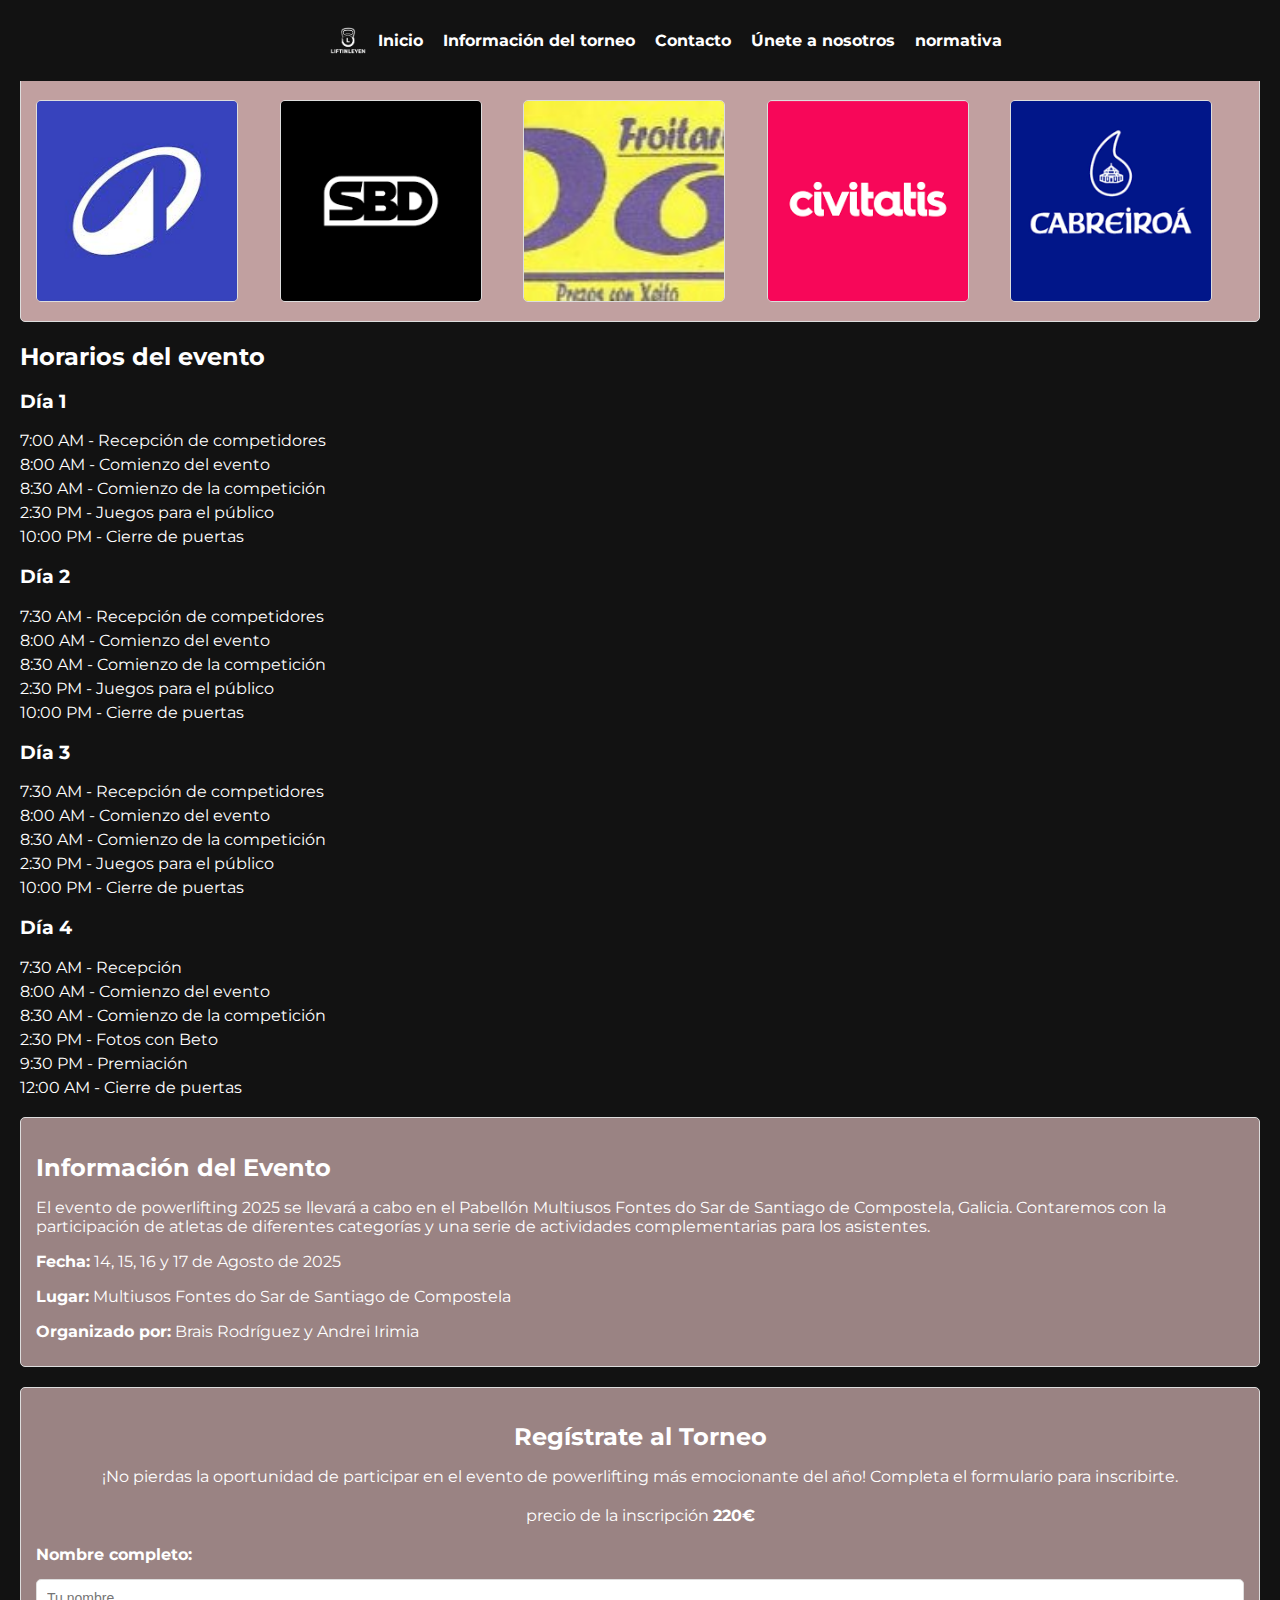
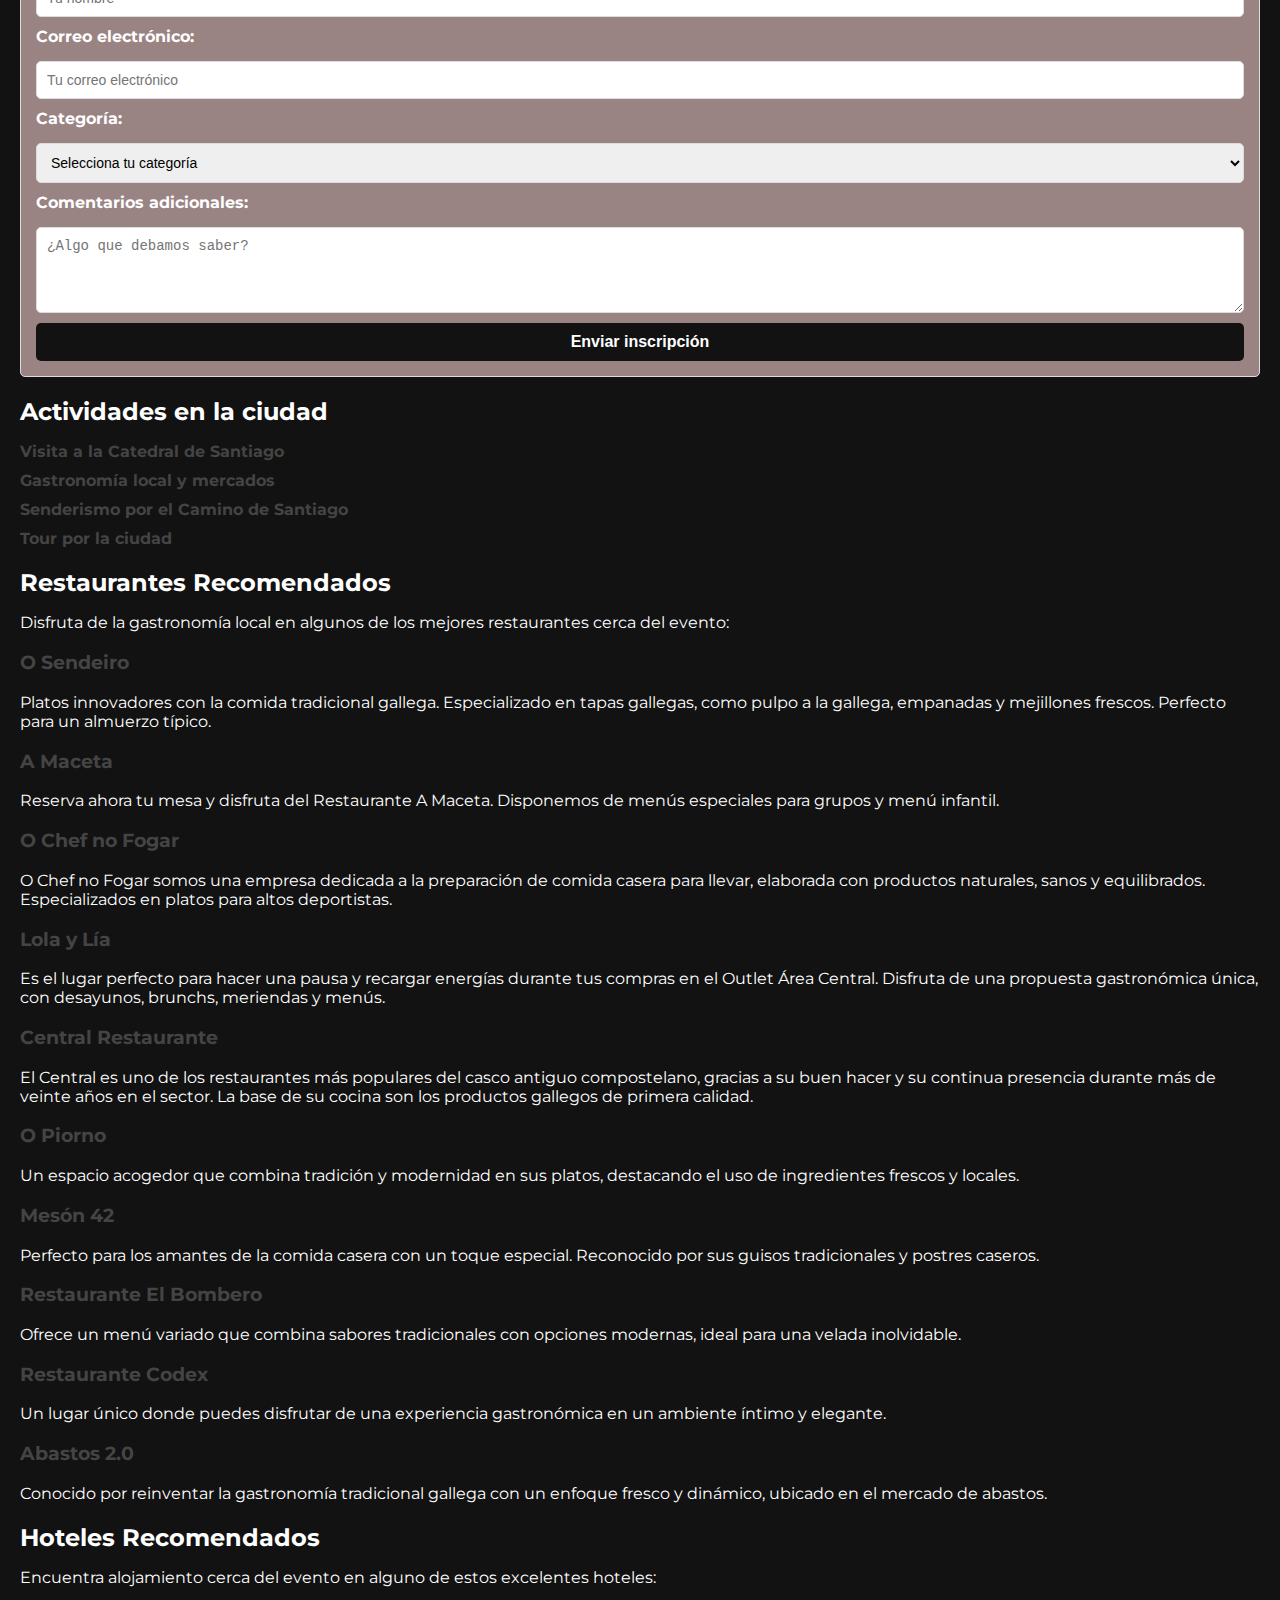
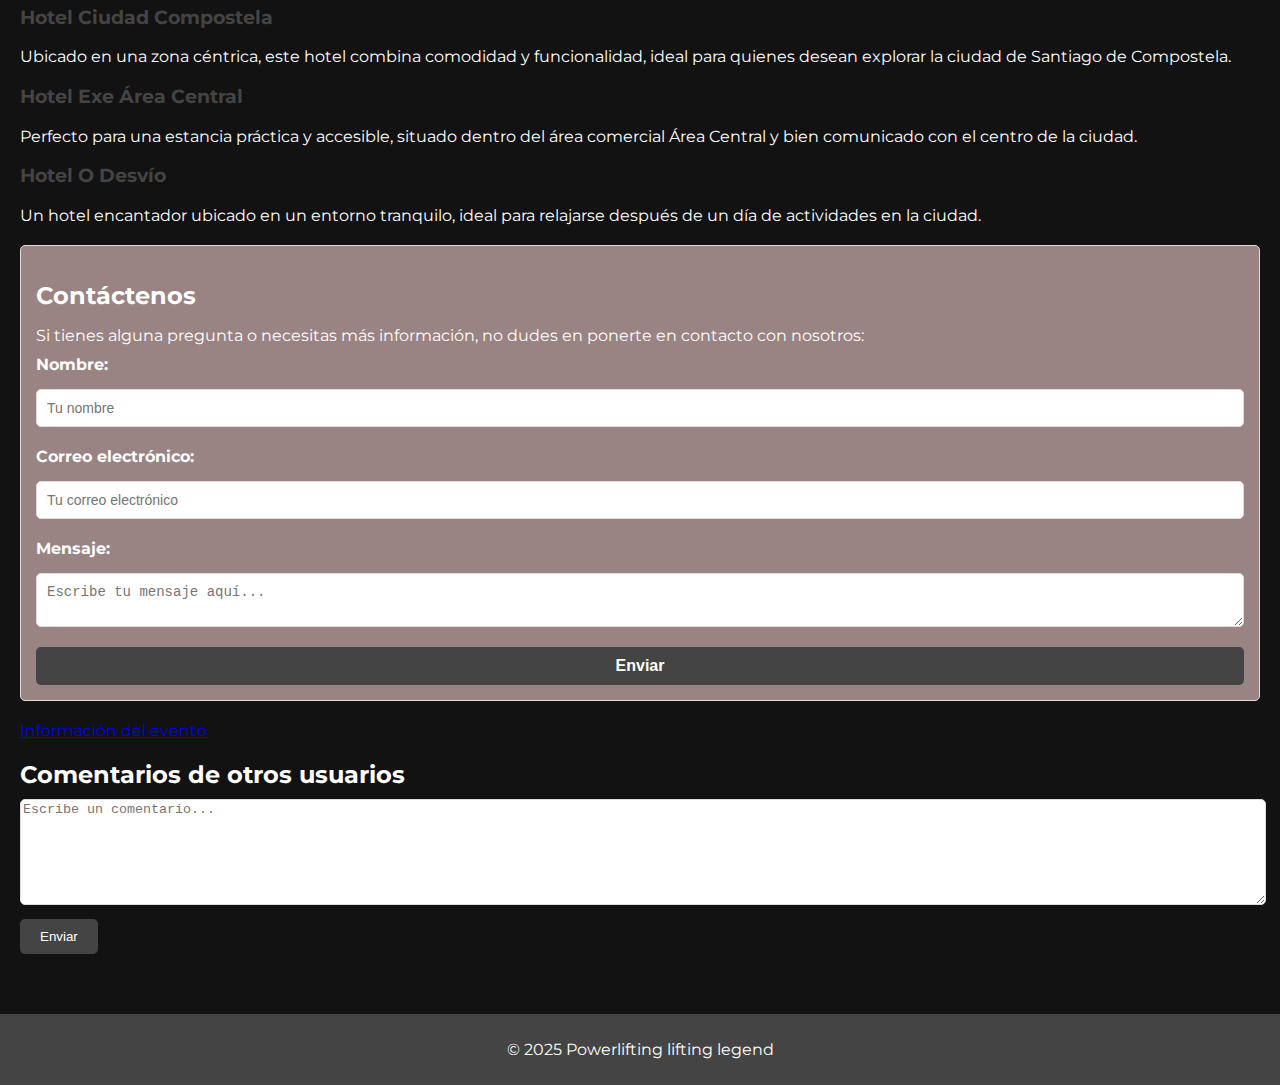
<file: index.html>
<!DOCTYPE html>
<html lang="es">
<head>
    <meta charset="UTF-8">
    <meta name="viewport" content="width=device-width, initial-scale=1.0">
    <title>Lifting Legend event</title>
    <link rel="preconnect" href="https://fonts.googleapis.com">
    <link rel="preconnect" href="https://fonts.gstatic.com" crossorigin>
    <link href="https://fonts.googleapis.com/css2?family=Montserrat:wght@400;700&display=swap" rel="stylesheet">    
    <link rel="stylesheet" href="styles.css">
</head>
<body>
    <header>
            <img src="./IMG/logo.png" alt="Logo">
        <nav>
            <ul>
                <li><a href="index.html">Inicio</a></li>
                <li><a href="#horarios">Información del torneo</a></li>
                <li><a href="#contacto">Contacto</a></li>
                <li><a href="#registro">Únete a nosotros</a></li>
                <li><a href="normativa.html">normativa</a></li>
            </ul>
        </nav>
    </header>

    <main>
        <section class="galeria">
            <h2>Galería de Fotos</h2>
            <div class="contenedor-galeria">
                <a href="https://www.decathlon.es/es/?utm_source=awin&utm_medium=affiliate&utm_campaign=es_t-perf_n-101248_f-cv_o-conv_&utm_term=_yy-101248&sv1=affiliate&sv_campaign_id=101248&awc=105405_1741896632_02843ea810a9d6f70ff77a19abeb7700"><img src="IMG/decathlon.png" alt="Foto 1"></a>
                <a href="https://sbdapparel.es"><img src="IMG/sbd.png" alt="Foto 2"></a>
                <a href="https://www.paxinasgalegas.es/doi-621009em.html"><img src="IMG/doi.jpg" alt="Foto 3"></a>
                <a href="https://www.civitatis.com/es/?srsltid=AfmBOorT5_PGo9QhWZ8ne-jRKFc4tNjFQFBbVB-WxgbV0sTor8Fg0ovP"><img src="IMG/civitatis.png" alt="Foto 4"></a>
                <a href="https://cabreiroa.es"><img src="IMG/cabreiroa.png" alt="Foto 5"></a>
            </div>
        </section>
        
        <section id="horarios" class="horarios">
            <h2>Horarios del evento</h2>
            <h3>Día 1</h3>
            <ul>
                <li>7:00 AM - Recepción de competidores</li>
                <li>8:00 AM - Comienzo del evento</li>
                <li>8:30 AM - Comienzo de la competición</li>
                <li>2:30 PM - Juegos para el público</li>
                <li>10:00 PM - Cierre de puertas</li>
            </ul>
        
            <h3>Día 2</h3>
            <ul>
                <li>7:30 AM - Recepción de competidores</li>
                <li>8:00 AM - Comienzo del evento</li>
                <li>8:30 AM - Comienzo de la competición</li>
                <li>2:30 PM - Juegos para el público</li>
                <li>10:00 PM - Cierre de puertas</li>
            </ul>
        
            <h3>Día 3</h3>
            <ul>
                <li>7:30 AM - Recepción de competidores</li>
                <li>8:00 AM - Comienzo del evento</li>
                <li>8:30 AM - Comienzo de la competición</li>
                <li>2:30 PM - Juegos para el público</li>
                <li>10:00 PM - Cierre de puertas</li>
            </ul>
        
            <h3>Día 4</h3>
            <ul>
                <li>7:30 AM - Recepción</li>
                <li>8:00 AM - Comienzo del evento</li>
                <li>8:30 AM - Comienzo de la competición</li>
                <li>2:30 PM - Fotos con Beto</li>
                <li>9:30 PM - Premiación</li>
                <li>12:00 AM - Cierre de puertas</li>
            </ul>
        </section>
        
        
        <section class="informacion">
            <h2>Información del Evento</h2>
            <p>El evento de powerlifting 2025 se llevará a cabo en el Pabellón Multiusos Fontes do Sar de Santiago de Compostela, Galicia. Contaremos con la participación de atletas de diferentes categorías y una serie de actividades complementarias para los asistentes.</p>
            <p><strong>Fecha:</strong> 14, 15, 16 y 17 de Agosto de 2025</p>
            <p><strong>Lugar:</strong> Multiusos Fontes do Sar de Santiago de Compostela</p>
            <p><strong>Organizado por:</strong>  Brais Rodríguez y Andrei Irimia</p>
        </section>
        <section id="registro" class="registro">
            <h2>Regístrate al Torneo</h2>
            <p>¡No pierdas la oportunidad de participar en el evento de powerlifting más emocionante del año! Completa el formulario para inscribirte.</p>
            <p>precio de la inscripción <strong>220€ </strong></p>
            <form id="cuestionario" method="post" action="https://formspree.io/f/xyzeyznz">
                <label for="nombre">Nombre completo:</label>
                <input type="text" id="nombre" name="nombre" placeholder="Tu nombre" required>
            
                <label for="email">Correo electrónico:</label>
                <input type="email" id="email" name="email" placeholder="Tu correo electrónico" required>
            
                <label for="categoria">Categoría:</label>
                <select id="categoria" name="categoria" required>
                    <option value="">Selecciona tu categoría</option>
                    <option value="mujeres_junior">Mujeres Junior (18-23 años)</option>
                    <option value="mujeres_open">Mujeres Open (24-39 años)</option>
                    <option value="mujeres_master">Mujeres Máster (40+ años)</option>
                    <option value="hombres_junior">Hombres Junior (18-23 años)</option>
                    <option value="hombres_open">Hombres Open (24-39 años)</option>
                    <option value="hombres_master">Hombres Máster (40+ años)</option>
                </select>
            
                <div id="subcategoria_container" style="display: none;">
                    <label for="subcategoria">Subcategoría:</label>
                    <select id="subcategoria" name="subcategoria" required>
                        <option value="">Selecciona tu subcategoría</option>
                        <!-- Las subcategorías se rellenarán dinámicamente en base a la categoría seleccionada -->
                    </select>
                </div>
            
                <label for="comentarios">Comentarios adicionales:</label>
                <textarea id="comentarios" name="comentarios" placeholder="¿Algo que debamos saber?" rows="4"></textarea>
            
                <button type="submit">Enviar inscripción</button>
            </form>
        </section>
        
        <script>
            const categorias = {
                'mujeres_junior': ['-47 kg', '-52 kg', '-57 kg', '-63 kg', '-69 kg', '-76 kg', '-84 kg', '+84 kg'],
                'mujeres_open': ['-47 kg', '-52 kg', '-57 kg', '-63 kg', '-69 kg', '-76 kg', '-84 kg', '+84 kg'],
                'mujeres_master': ['-47 kg', '-52 kg', '-57 kg', '-63 kg', '-69 kg', '-76 kg', '-84 kg', '+84 kg'],
                'hombres_junior': ['-59 kg', '-66 kg', '-74 kg', '-83 kg', '-93 kg', '-105 kg', '-120 kg', '+120 kg'],
                'hombres_open': ['-59 kg', '-66 kg', '-74 kg', '-83 kg', '-93 kg', '-105 kg', '-120 kg', '+120 kg'],
                'hombres_master': ['-59 kg', '-66 kg', '-74 kg', '-83 kg', '-93 kg', '-105 kg', '-120 kg', '+120 kg']
            };
        
            document.getElementById('categoria').addEventListener('change', function() {
                const subcategoriaContainer = document.getElementById('subcategoria_container');
                const subcategoriaSelect = document.getElementById('subcategoria');
                const categoria = this.value;
        
                subcategoriaSelect.innerHTML = '<option value="">Selecciona tu subcategoría</option>';
        
                if (categoria && categorias[categoria]) {
                    categorias[categoria].forEach(subcategoria => {
                        const option = document.createElement('option');
                        option.value = subcategoria;
                        option.textContent = subcategoria;
                        subcategoriaSelect.appendChild(option);
                    });
                    subcategoriaContainer.style.display = 'block';
                } else {
                    subcategoriaContainer.style.display = 'none';
                }
            });
        </script>
        
        <section class="actividades">
            <h2>Actividades en la ciudad</h2>
            <ul>
                <li><a href="https://www.civitatis.com/es/santiago-de-compostela/visita-guiada-museo-catedral-santiago/?srsltid=AfmBOooQsmWoZOsL4SDa_aRyfqSr3oQVxrasBxE57Mrf6BzBxoiNPzyC" target="_blank">Visita a la Catedral de Santiago</a></li>
                <li><a href="https://www.turgalicia.es/" target="_blank">Gastronomía local y mercados</a></li>
                <li><a href="https://www.civitatis.com/es/santiago-de-compostela/tour-peregrino-camino-santiago/" target="_blank">Senderismo por el Camino de Santiago</a></li>
                <li><a href="https://www.civitatis.com/es/santiago-de-compostela/visita-guiada-santiago-compostela/" target="_blank">Tour por la ciudad</a></li>
            </ul>
        </section>
        <section id="restaurantes" class="actividades">
            <h2>Restaurantes Recomendados</h2>
            <p>Disfruta de la gastronomía local en algunos de los mejores restaurantes cerca del evento:</p>
            <ul>
                <li>
                    <h3><a href="https://osendeiro.com" target="_blank">O Sendeiro</a></h3>
                    <p>Platos innovadores con la comida tradicional gallega. Especializado en tapas gallegas, como pulpo a la gallega, empanadas y mejillones frescos. Perfecto para un almuerzo típico.</p>
                </li>
                <li>
                    <h3><a href="https://amaceta.com/es" target="_blank">A Maceta</a></h3>
                    <p>Reserva ahora tu mesa y disfruta del Restaurante A Maceta. Disponemos de menús especiales para grupos y menú infantil.</p>
                </li>
                <li>
                    <h3><a href="https://www.ochefnofogar.es" target="_blank">O Chef no Fogar</a></h3>
                    <p>O Chef no Fogar somos una empresa dedicada a la preparación de comida casera para llevar, elaborada con productos naturales, sanos y equilibrados. 
                        Especializados en platos para altos deportistas.
                    </p>
                </li>
                <li>
                    <h3><a href="https://areacentral.es/es/lolaylia2/" target="_blank">Lola y Lía</a></h3>
                    <p>Es el lugar perfecto para hacer una pausa y recargar energías durante tus compras en el Outlet Área Central. Disfruta de una propuesta gastronómica única, con desayunos, brunchs, meriendas y menús.</p>
                </li>
                <li>
                    <h3><a href="https://www.centralrestaurante.com" target="_blank">Central Restaurante</a></h3>
                    <p>El Central es uno de los restaurantes más populares del casco antiguo compostelano, gracias a su buen hacer y su continua presencia durante más de veinte años en el sector. La base de su cocina son los productos gallegos de primera calidad.</p>
                </li>
                <li>
                    <h3><a href="https://opiorno.com">O Piorno</a></h3>
                    <p>Un espacio acogedor que combina tradición y modernidad en sus platos, destacando el uso de ingredientes frescos y locales.</p>
                </li>
                <li>
                    <h3><a href="https://meson42.com">Mesón 42</a></h3>
                    <p>Perfecto para los amantes de la comida casera con un toque especial. Reconocido por sus guisos tradicionales y postres caseros.</p>
                </li>
                <li>
                    <h3><a href="https://www.restauranteelbombero.com">Restaurante El Bombero</a></h3>
                    <p>Ofrece un menú variado que combina sabores tradicionales con opciones modernas, ideal para una velada inolvidable.</p>
                </li>
                <li>
                    <h3><a href="https://rcodex.online">Restaurante Codex</a></h3>
                    <p>Un lugar único donde puedes disfrutar de una experiencia gastronómica en un ambiente íntimo y elegante.</p>
                </li>
                <li>
                    <h3><a href="https://abastosdouspuntocero.com">Abastos 2.0</a></h3>
                    <p>Conocido por reinventar la gastronomía tradicional gallega con un enfoque fresco y dinámico, ubicado en el mercado de abastos.</p>
                </li>
            </ul>
        </section>
        <section id="hoteles" class="actividades">
            <h2>Hoteles Recomendados</h2>
            <p>Encuentra alojamiento cerca del evento en alguno de estos excelentes hoteles:</p>
            <ul>
                <li>
                    <h3><a href="https://hotelciudaddecompostela.com-hotel.com/es/">Hotel Ciudad Compostela</a></h3>
                    <p>Ubicado en una zona céntrica, este hotel combina comodidad y funcionalidad, ideal para quienes desean explorar la ciudad de Santiago de Compostela.</p>
                </li>
                <li>
                    <h3><a href="https://www.eurostarshotels.com/exe-area-central.html?referer_code=bs1gg13ww&gad_source=1&gclid=Cj0KCQjwhMq-BhCFARIsAGvo0KdQtBWlaDILcGSdNlGKAL7CO3xlQ4pS9NbKmLlA7O2hmX_ZrYPWKG0aAmnvEALw_wcB">Hotel Exe Área Central</a></h3>
                    <p>Perfecto para una estancia práctica y accesible, situado dentro del área comercial Área Central y bien comunicado con el centro de la ciudad.</p>
                </li>
                <li>
                    <h3><a href="https://www.hotelodesvio.com/es/index.html">Hotel O Desvío</a></h3>
                    <p>Un hotel encantador ubicado en un entorno tranquilo, ideal para relajarse después de un día de actividades en la ciudad.</p>
                </li>
            </ul>
        </section>
        
        <section id="contacto" class="contacto">
            <h2>Contáctenos</h2>
            <p>Si tienes alguna pregunta o necesitas más información, no dudes en ponerte en contacto con nosotros:</p>
            <form>
                <label for="nombre">Nombre:</label>
                <input type="text" id="nombre" name="nombre" placeholder="Tu nombre" required>
                
                <label for="email">Correo electrónico:</label>
                <input type="email" id="email" name="email" placeholder="Tu correo electrónico" required>
                
                <label for="mensaje">Mensaje:</label>
                <textarea id="mensaje" name="mensaje" placeholder="Escribe tu mensaje aquí..." required></textarea>
                
                <button type="submit">Enviar</button>
            </form>
        </section>
        <a href="Información Evento.docx" download="informacion del evento">Información del evento</a>
        <section class="comentarios">
            <h2>Comentarios de otros usuarios</h2>
            <textarea placeholder="Escribe un comentario..."></textarea>
            <button>Enviar</button>
        </section>
    </main>
    <footer>
        <p>&copy; 2025 Powerlifting lifting legend</p>
        </footer>
    </body>
    </html>
</file>
<file: styles.css>
html {
    scroll-behavior: smooth;
}

body {
    margin: 0;
    font-family: 'Montserrat', sans-serif;
    color: #fff;
    background-color: #121212;
}

header {
    background: #121212;
    padding: 20px;
    display: flex;
    justify-content: center;
    align-items: center;
    position: fixed;
    width: 100%;
    top: 0;
    z-index: 1000;
}

nav ul {
    list-style: none;
    display: flex;
    gap: 20px;
    margin: 0;
    padding: 0;
    justify-content: center;
}

header img{
    width: 60px;
    height: auto;
}

nav a {
    text-decoration: none;
    color: #fff;
    font-weight: 700;
}
h1, h2 {
    margin-bottom: 10px;
}

main {
    padding: 20px;
}

section {
    margin-bottom: 20px;
    scroll-margin-top: 80px;
}

.galeria {
    margin-bottom: 20px;
    padding: 15px;
    background-color: #fff;
    border: 1px solid #ddd;
    border-radius: 5px;
}

.galeria h2 {
    text-align: center;
    margin-bottom: 15px;
}

.contenedor-galeria {
    display: grid;
    grid-template-columns: repeat(auto-fit, minmax(150px, 1fr));
    gap: 10px;
}

.contenedor-galeria img {
    width: 100%;
    height: auto;
    border: 1px solid #ddd;
    border-radius: 5px;
    transition: transform 0.3s ease, box-shadow 0.3s ease;
}

.contenedor-galeria img:hover {
    transform: scale(1.2); /* Aumenta el tamaño al 120% */
    box-shadow: 0 4px 8px rgba(0, 0, 0, 0.2); /* Añade una sombra para un efecto elegante */
}
.galeria {
    margin-bottom: 20px;
    padding: 15px;
    background-color: #c1a0a0;
    border: 1px solid #ddd;
    border-radius: 5px;
}

.galeria h2 {
    text-align: center;
    margin-bottom: 15px;
}

.contenedor-galeria {
    display: grid;
    grid-template-columns: repeat(auto-fit, minmax(150px, 1fr));
    gap: 10px;
}

.contenedor-galeria img {
    width: 200px; /* Ancho fijo para todas las imágenes */
    height: 200px; /* Alto fijo para todas las imágenes */
    object-fit: cover; /* Ajusta la imagen para que se recorte sin deformarla */
    border: 1px solid #ddd;
    border-radius: 5px;
    transition: transform 0.3s ease, box-shadow 0.3s ease;
}

.contenedor-galeria img:hover {
    transform: scale(1.2); /* Aumenta el tamaño al pasar el cursor */
    box-shadow: 0 4px 8px rgba(0, 0, 0, 0.2); /* Añade sombra */
}


.horarios ul {
    list-style-type: none;
    padding: 0;
}

.horarios ul li {
    margin-bottom: 5px;
}

.comentarios textarea {
    width: 100%;
    height: 100px;
    margin-bottom: 10px;
    border: 1px solid #ddd;
    border-radius: 5px;
}

.comentarios button {
    background: #444;
    color: white;
    border: none;
    padding: 10px 20px;
    cursor: pointer;
    border-radius: 5px;
}

.comentarios button:hover {
    background: #666;
}

.actividades ul {
    list-style-type: none;
    padding: 0;
}

.actividades ul li {
    margin-bottom: 10px;
}

.actividades ul li a {
    text-decoration: none;
    color: #444;
    font-weight: bold;
}

.actividades ul li a:hover {
    color: #007BFF;
    text-decoration: underline;
}

footer {
    text-align: center;
    padding: 10px 20px;
    background: #444;
    color: white;
    margin-top: 20px;
}

.informacion, .contacto {
    margin-bottom: 20px;
    padding: 15px;
    background-color: #9a8383;
    border: 1px solid #ddd;
    border-radius: 5px;
}

.informacion p, .contacto p {
    margin-bottom: 10px;
}

.registro {
    margin-bottom: 20px;
    padding: 15px;
    background-color: #9a8383;
    border: 1px solid #ddd;
    border-radius: 5px;
}

.registro h2 {
    text-align: center;
    margin-bottom: 15px;
}

.registro p {
    text-align: center;
    margin-bottom: 20px;
}

form {
    display: flex;
    flex-direction: column;
    gap: 10px;
}

form label {
    font-weight: bold;
    margin-bottom: 5px;
}

form input, form select, form textarea {
    padding: 10px;
    border: 1px solid #ddd;
    border-radius: 5px;
    font-size: 14px;
    width: 100%;
    box-sizing: border-box;
}

form button {
    background: #121212;
    color: #fff;
    border: none;
    padding: 10px;
    font-size: 16px;
    font-weight: bold;
    cursor: pointer;
    border-radius: 5px;
    transition: background 0.3s ease;
}

form button:hover {
    background: #444;
}

.contacto form {
    display: flex;
    flex-direction: column;
}

.contacto label {
    margin-bottom: 5px;
    font-weight: bold;
}

.contacto input, .contacto textarea {
    margin-bottom: 10px;
    padding: 10px;
    border: 1px solid #ddd;
    border-radius: 5px;
}

.contacto button {
    background: #444;
    color: white;
    border: none;
    padding: 10px 20px;
    cursor: pointer;
    border-radius: 5px;
    font-size: 16px;
}

.contacto button:hover {
    background: #666;
}

@media (max-width: 768px) {
    header {
        background: #121212;
        padding: 10px 20px; /* Ajusta el espacio para pantallas pequeñas */
        display: flex;
        flex-direction: column; /* Cambia la disposición a vertical */
        justify-content: center;
        align-items: center;
        position: fixed;
        width: 100%; /* Asegura que ocupe todo el ancho de la pantalla */
        top: 0;
        z-index: 1000;
    }

    nav ul {
        flex-direction: column; /* Coloca los enlaces de navegación en una columna */
        gap: 10px; /* Reduce el espacio entre los enlaces */
        margin-top: 10px; /* Añade espacio superior entre el logo y los enlaces */
        padding: 0;
        width: 100%; /* Asegura que se alineen correctamente */
        text-align: center; /* Centra los enlaces en la pantalla */
    }

    header img {
        width: 50px; /* Reduce el tamaño del logo */
        margin-bottom: 10px; /* Añade espacio inferior entre el logo y el menú */
    }

    nav a {
        font-size: 14px; /* Ajusta el tamaño de la fuente para dispositivos pequeños */
        text-decoration: none;
        color: #fff;
        font-weight: 700;
    }
    
    main {
        margin-top: 200px;
        padding: 10px; /* Reduce el espacio alrededor del contenido */
    }

    section {
        margin-bottom: 15px; /* Reduce el margen inferior entre secciones */
    }

    .imagenes img, .contenedor-galeria img {
        width: 100%; /* Haz que las imágenes ocupen todo el ancho del contenedor */
        height: auto; /* Mantén la proporción de las imágenes */
    }

    .horarios ul {
        padding-left: 15px; /* Ajusta los márgenes para listas */
    }

    .comentarios textarea {
        height: 80px; /* Reduce la altura del cuadro de comentarios */
    }

    .actividades ul li, .contacto label, .contacto input, .contacto textarea {
        font-size: 14px; /* Ajusta el tamaño de fuente para facilitar la lectura */
    }

    .contacto button {
        padding: 8px 15px; /* Reduce el tamaño del botón en dispositivos pequeños */
        font-size: 14px; /* Ajusta la fuente del botón */
    }
}
</file>
